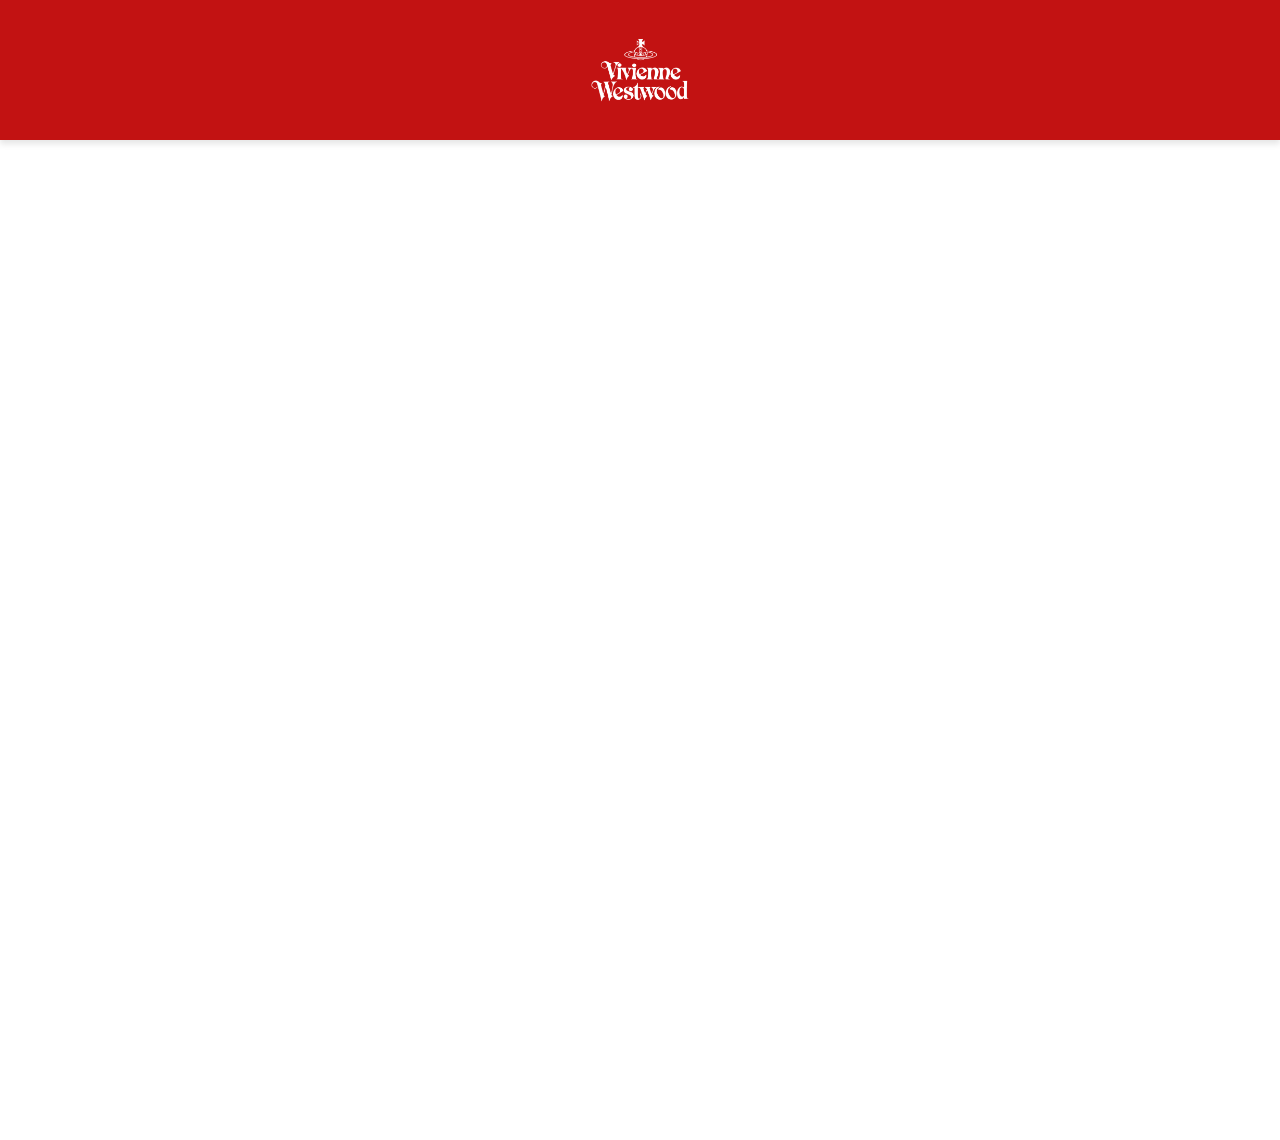
<file: index (1).html>
</body>
</html><!DOCTYPE html>
<html lang="th">
<head>
  <meta charset="UTF-8">
  <title>roiroija</title>
  <style>
    body {
      margin: 0;
      font-family: sans-serif;
      background-image: src("Vivienne westwood bg.png");
      background-size: cover;
      background-position: center;
      background-repeat: no-repeat;
    }

    header {
      background-color: #c21212;
      padding: 20px 40px;
      color: white;
      display: flex;
      justify-content: center;
      align-items: center;
      box-shadow: 0 4px 6px rgba(0, 0, 0, 0.1);
    }

    .header-img img {
      height: 100px;
      width: auto;
    }

    .content {
      height: 100%;
      display: flex;
      justify-content: center;
      align-items: center;
      padding: 50px 20px;
      position: relative;
    }

    .cookies {
      position: absolute;
      top: 30px;
      left: 50%;
      transform: translateX(-50%);
      z-index: 1;
      display: flex;
      flex-direction: column;
      gap: 10px;
    }

    .cookie-img {
      width: 527px;
      animation: float 3s ease-in-out infinite;
    }

    @keyframes float {
      0%, 100% { transform: translateY(0); }
      50% { transform: translateY(-10px); }
    }

    .text-box {
      position: relative;
      z-index: 2;
      font-size: 70px;
      font-weight: 500;
      margin-top: 361px;
      max-width: 400px;
      margin-left: auto;
      margin-right: 720px;
    }

    .button {
      margin-top: 20px;
      background-color: #fde68a;
      color: #6b3f00;
      border: none;
      padding: 15px 25px;
      font-size: 18px;
      font-weight: bold;
      border-radius: 10px;
      cursor: pointer;
      box-shadow: 0 4px #d97706;
    }

    .button:hover {
      background-color: #fcd34d;
    }
  </style>
</head>
<body>

  <header>
    <div class="header-img">
      <img src="Vivienne westwood.png"
      </div>
  </header>

  <div class="content">
    <div class="text-box">
    </div>
  </div>

</body>
</html>
</file>
